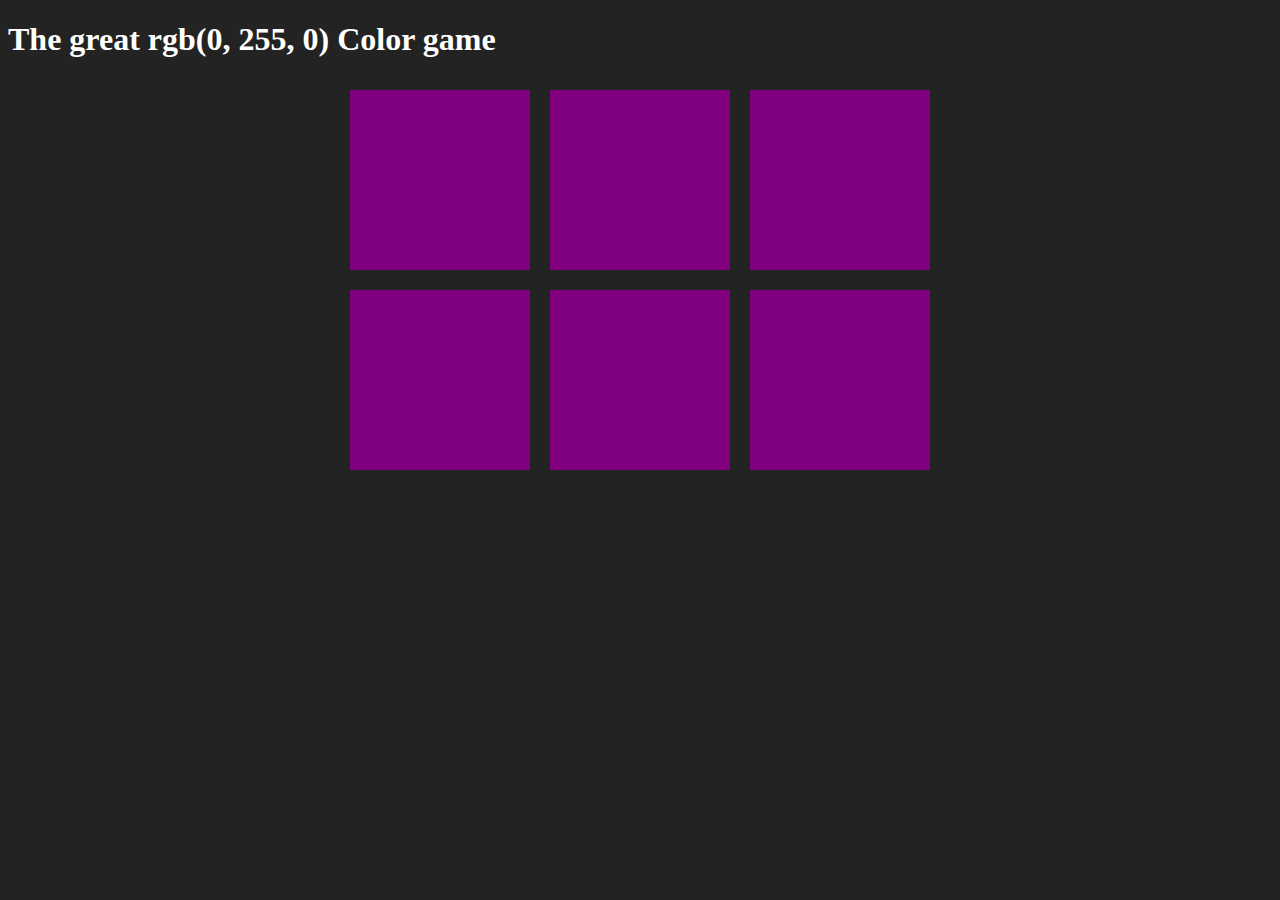
<file: colorgame.html>
<!DOCTYPE html>
<html lang="en">
<head>
    <meta charset="UTF-8">
    <meta name="viewport" content="width=device-width, initial-scale=1.0">
    <meta http-equiv="X-UA-Compatible" content="ie=edge">
    <title>Color Game</title>
    
    <link rel="stylesheet" type="text/css" href="colorgame.css">
    
</head>
<body>
    <h1> The great <span id="colorDisplay">RBG</span>  Color game</h1>

<div id="container">
    <div class="square"></div>
    <div class="square"></div>
    <div class="square"></div>
    <div class="square"></div>
    <div class="square"></div>
    <div class="square"></div>

</div>
<script type="text/javascript" src="colorgame.js"></script>
</body>
</html>
</file>
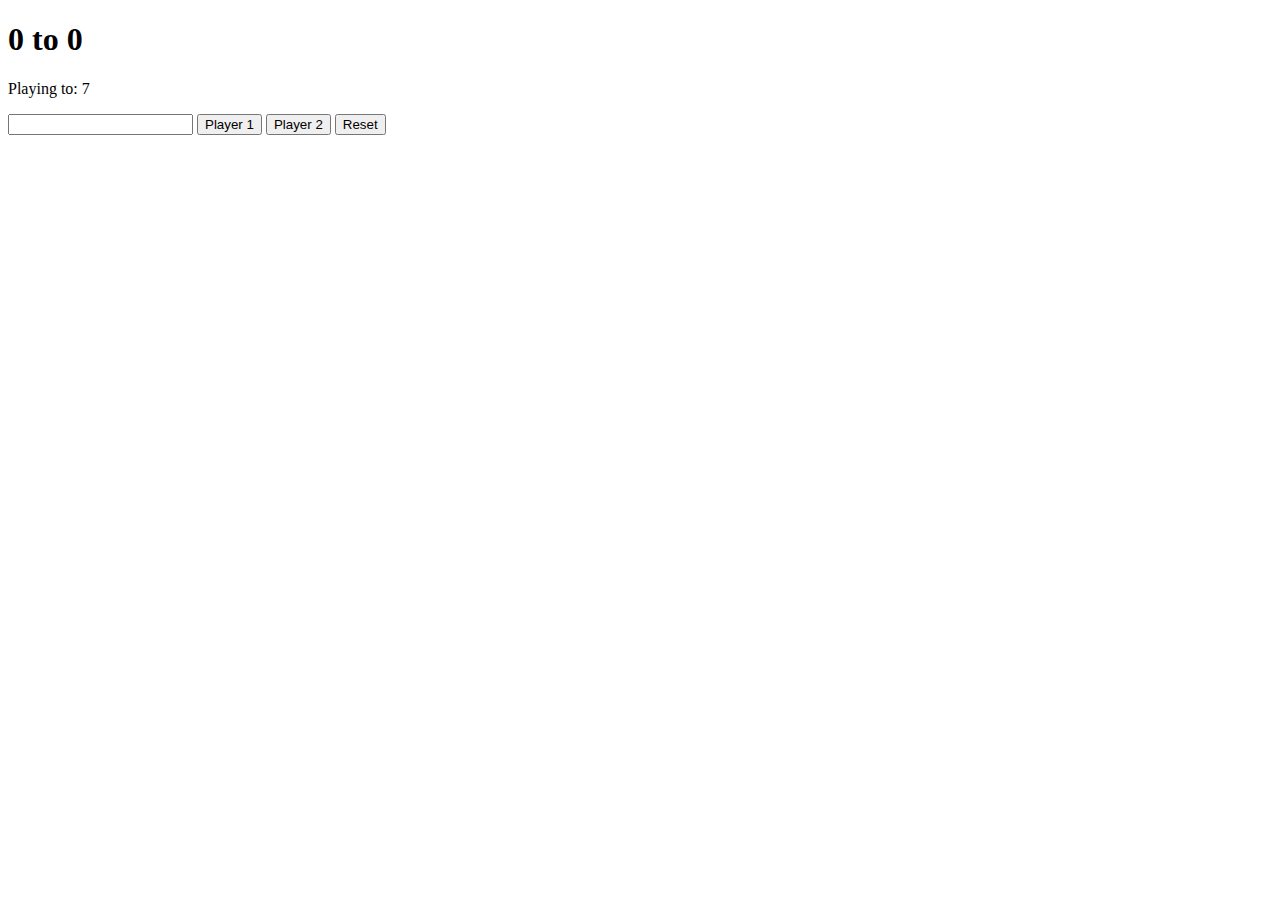
<file: score_keeper.html>
<!DOCTYPE html>
<html lang="en">
<head>
    <meta charset="UTF-8">
    <meta name="viewport" content="width=device-width, initial-scale=1.0">
    <meta http-equiv="X-UA-Compatible" content="ie=edge">
   <link rel="stylesheet" href="score_keeper.css">
    <title>Score Keeper</title>
</head>
<body>
    <h1> <span id="p1Display">0</span>  to  <span id="p2Display">0</span> </h1>
<p>Playing to: <span>7</span></p>
<input type="number"> 
<button id="p1">Player 1</button>
<button id="p2">Player 2</button>
<button id="reset">Reset</button>

<script type="text/javascript" src="score_keeper.js"></script>
</body>
</html>
</file>
<file: colorgame.css>
body {
    background-color: #232323;
}

.square {
    width: 30%;
    background: purple;
    padding-bottom: 30%;
    float: left;
    margin: 1.66%;
}

#container {
    max-width: 600px;
    margin: 0 auto;
}

h1 {
    color: white;
}
</file>
<file: score_keeper.css>
.winner {
     color: green;
 }
</file>
